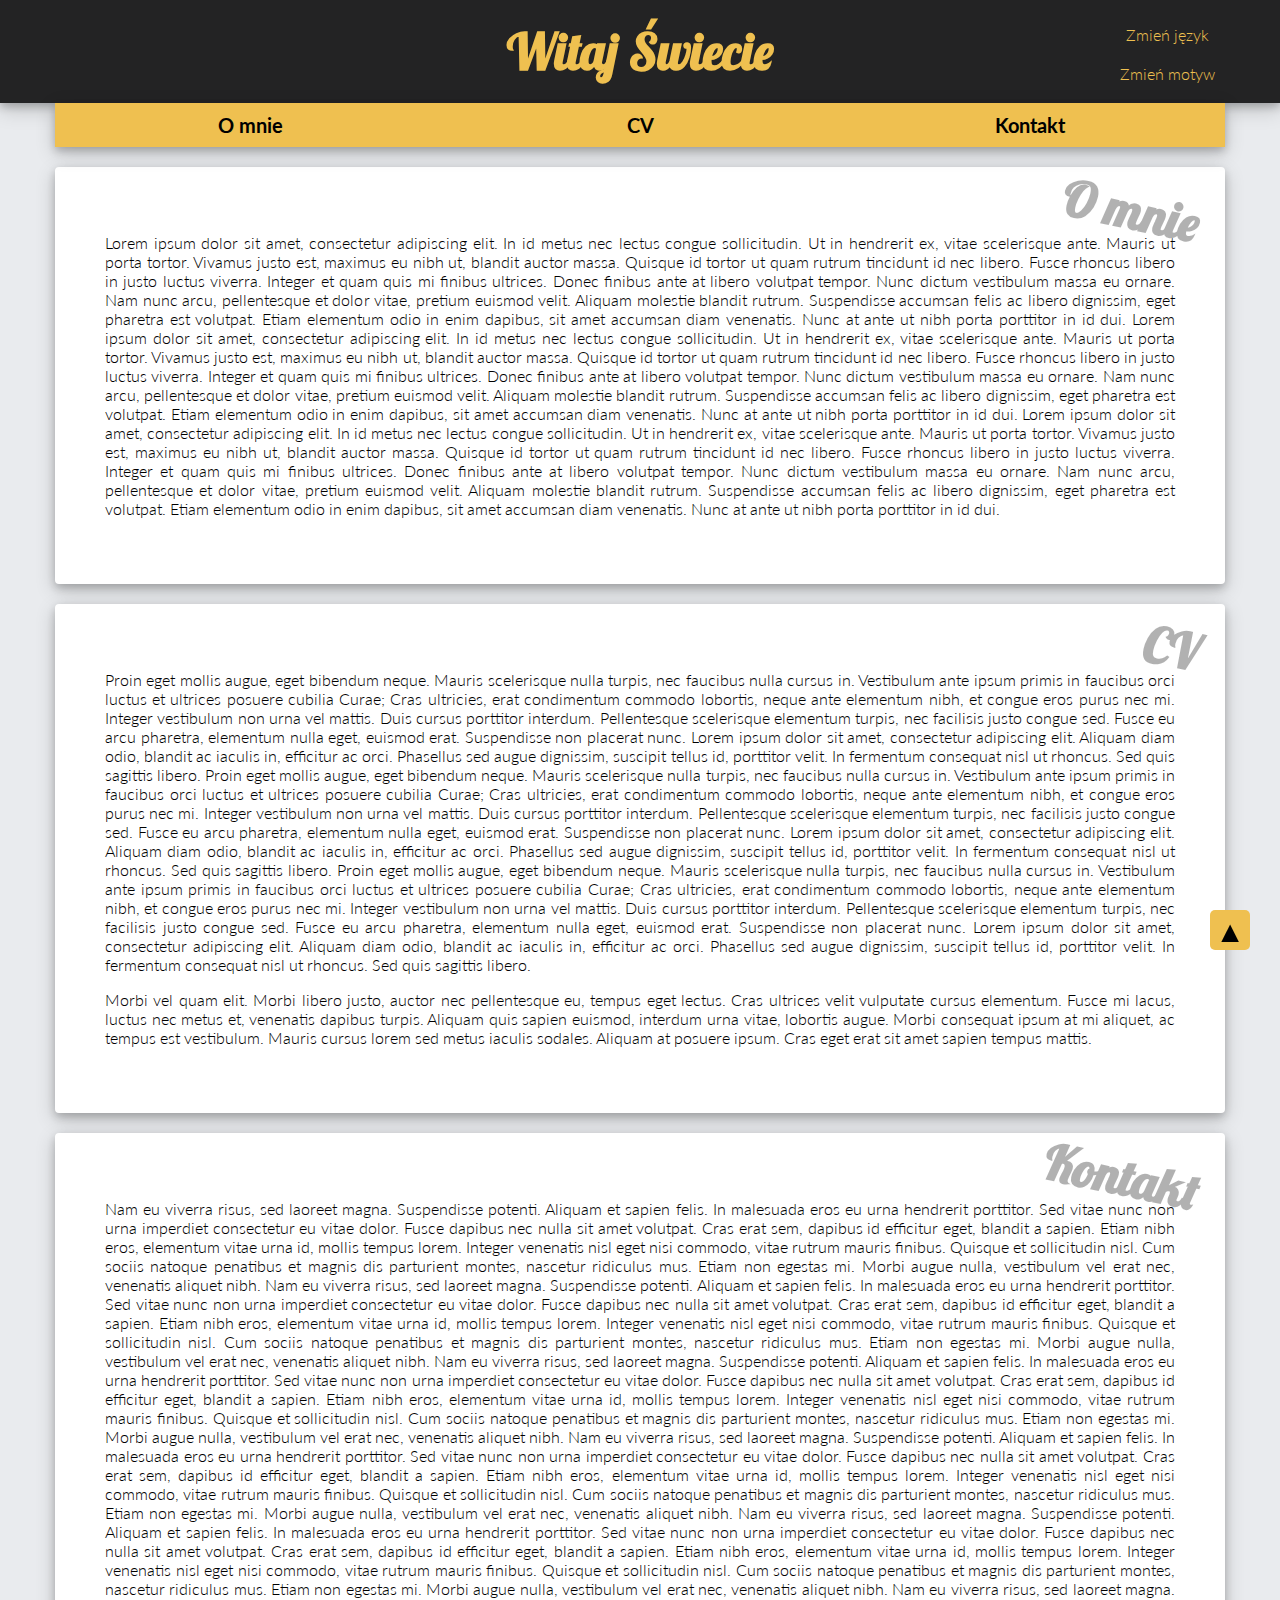
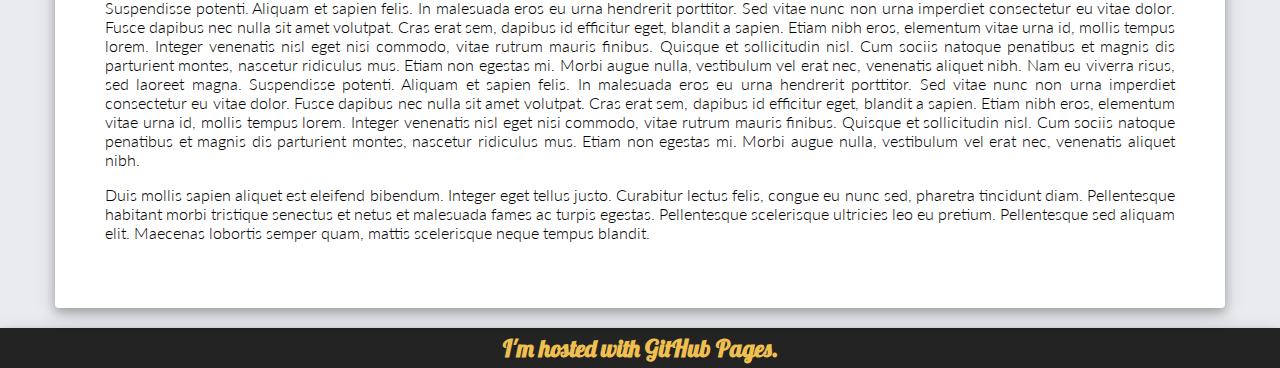
<file: index.html>
<!DOCTYPE html>
<html>
	<head>
		<meta charset="UTF-8">
		<meta http-equiv="X-UA-Compatible" content="IE=edge,chrome=1">
		<meta name="viewport" content="width=device-width, initial-scale=1.0">
		<link rel="stylesheet" type="text/css" href="styles.css">
		<script src="jquery-3.1.1.min.js"></script>
		<script src="script.js"></script>
		<script>
			function slide(type) { $('body').stop().animate({scrollTop: $('#' + type).offset().top -44}, '500', 'swing')};
		</script>
	</head>
	<body>
		<header>
			<div class="wrapper">
				<h1 class="heading"><a href="index.html"></a></h1>
				<div id="languageTheme">
					<div id="language"></div>
					<div id="theme"></div>
				</div>
			</div>
		</header>
		<nav></nav>
		<main>
			<section id="AboutMe"></section>
			<section id="CV"></section>
			<section id="Contact"></section>
		</main>
		<footer>
			<div id="up"></div>
			<h2>I'm hosted with GitHub Pages.</h2>
		</footer>
	</body>
</html>
</file>
<file: styles.css>
@import url('https://fonts.googleapis.com/css?family=Lato:300,400,700|Lobster&subset=latin-ext');@import url('https://fonts.googleapis.com/css?family=Caveat+Brush&subset=latin-ext');body{font-family:'Lato',sans-serif;font-weight:300;margin:0 !important;position:relative}h1,h2{font-family:'Lobster',cursive;text-align:center}h1{font-size:50px;margin:10px 0}p{text-align:justify}a{text-decoration:none;color:inherit}ul{margin:0;padding:0}header,nav,section,footer{box-shadow:0 4px 8px 0 rgba(0,0,0,0.2),0 6px 20px 0 rgba(0,0,0,0.19)}header{max-width:100%;margin:0 auto;padding:10px 0}nav{width:1170px;max-width:100%;margin:0 auto 20px;position:relative;z-index:1}nav ul{display:flex;display:-webkit-flex;justify-content:space-around;list-style-type:none}nav ul li{flex:1;padding:10px 0;transition:all .8s;height:100%;width:100%;display:block;text-align:center;font-size:20px;font-weight:bold;cursor:pointer}nav ul li:before{transition:all .8s;content:'\25BA\A0\A0\A0';font-size:0}nav ul li:after{transition:all .8s;content:'\A0\A0\A0\25C4';font-size:0}main{width:1170px;max-width:100%;margin:0 auto}section{margin:0 0 20px;padding:50px 10px;position:relative}footer{max-width:100%;margin:0 auto;padding:5px}footer h2{margin:0}.sticky{position:fixed;top:0;left:50%;transform:translateX(-50%)}.sectionHeader{position:absolute;right:25px;top:-30px;-ms-transform:rotate(12deg);-webkit-transform:rotate(12deg);transform:rotate(12deg);font-size:50px}.wrapper{width:1170px;max-width:100%;margin:0 auto;position:relative}#up{position:fixed;right:30px;bottom:-50px;width:40px;height:40px;text-align:center;transition:all .6s;border-radius:5px;cursor:pointer}#up:after{content:'\25B2';position:absolute;left:50%;top:50%;transform:translate(-50%, -50%);font-size:30px}#languageTheme{position:absolute;right:0;bottom:-10px;z-index:2}#languageTheme div{position:relative;padding:10px;text-align:center}#languageTheme div:hover{font-weight:bold}#languageTheme div:hover>ul{display:initial;font-weight:initial}#languageTheme div ul{list-style-type:none;z-index:3}#languageTheme div>ul{display:none;position:absolute;top:100%;left:0;text-align:center;width:100%}#languageTheme div>ul li{padding:10px 0;cursor:pointer}body{background:#E9EBEE}body header{color:#EFC050}body nav ul li{color:initial}body section{color:initial}body footer{color:#EFC050}body #up{color:initial}body nav ul li{background:#EFC050}body section{background:#FFF}body #up{background:#EFC050}body nav ul li:hover{background:rgba(0,0,0,0.85)}body nav ul li:hover,body nav ul li:hover:before,body nav ul li:hover:after{color:#EFC050}body #up:hover{background:rgba(0,0,0,0.5)}body #languageTheme div>ul li:hover{color:#000;background:#EFC050}body header{background:rgba(0,0,0,0.85)}body section{border-radius:4px}body footer{background:rgba(0,0,0,0.85)}body .sectionHeader{opacity:.3;color:#000}body #languageTheme div:hover{background:#000}body #languageTheme div>ul{background:#000}.theme2{background:url('Themes/Table.jpg')}.theme2 header{color:#f6f581}.theme2 nav ul li{color:initial}.theme2 section{color:initial}.theme2 footer{color:#f6f581}.theme2 #up{color:initial}.theme2 nav ul li{background:#f6f581}.theme2 section{background:initial}.theme2 #up{background:#f6f581}.theme2 nav ul li:hover{background:#fefcc9}.theme2 nav ul li:hover,.theme2 nav ul li:hover:before,.theme2 nav ul li:hover:after{color:#000}.theme2 #up:hover{background:#fefcc9}.theme2 #languageTheme div>ul li:hover{color:initial;background:#f6f581}.theme2 section:nth-of-type(3n+1){background:-webkit-linear-gradient(-135deg, #f6f581, #fefcc9 30%);background:-o-linear-gradient(-135deg, #f6f581, #fefcc9 30%);background:-moz-linear-gradient(-135deg, #f6f581, #fefcc9 30%);background:linear-gradient(-135deg, #f6f581, #fefcc9 30%)}.theme2 section:nth-of-type(3n+2){background:-webkit-linear-gradient(-135deg, #bee064, #f1ff97 30%);background:-o-linear-gradient(-135deg, #bee064, #f1ff97 30%);background:-moz-linear-gradient(-135deg, #bee064, #f1ff97 30%);background:linear-gradient(-135deg, #bee064, #f1ff97 30%)}.theme2 section:nth-of-type(3n+3){background:-webkit-linear-gradient(-135deg, #89ffff, #c1e8e8 30%);background:-o-linear-gradient(-135deg, #89ffff, #c1e8e8 30%);background:-moz-linear-gradient(-135deg, #89ffff, #c1e8e8 30%);background:linear-gradient(-135deg, #89ffff, #c1e8e8 30%)}.theme3{background:url("Themes/Wood.jpg")}.theme3 header{color:#BDC7C5}.theme3 nav ul li{color:#000}.theme3 section{color:#BDC7C5}.theme3 footer{color:#BDC7C5}.theme3 #up{color:#BDC7C5}.theme3 nav ul li{background:#8A9492}.theme3 section{background:initial}.theme3 #up{background:#2a542c}.theme3 nav ul li:hover{background:#BDC7C5}.theme3 nav ul li:hover,.theme3 nav ul li:hover:before,.theme3 nav ul li:hover:after{color:#133117}.theme3 #up:hover{background:#133117}.theme3 #languageTheme div>ul li:hover{color:#BDC7C5;background:#2a542c}.theme3 p{font-size:20px}.theme3 section{background:-webkit-radial-gradient(#2a542c, #133117);background:-o-radial-gradient(#2a542c, #133117);background:-moz-radial-gradient(#2a542c, #133117);background:radial-gradient(#2a542c, #133117);font-family:'Caveat Brush',cursive;border:#BDC7C5 solid 5px}.theme3 .sectionHeader{color:#BDC7C5;opacity:.7}@media (min-width:1000px){.theme3 .checked:hover:before,.theme3 .checked:hover:after{color:#BDC7C5}}.theme4{background:#4267B2}.theme4 header{color:#FFF}.theme4 nav ul li{color:#FFF}.theme4 section{color:initial}.theme4 footer{color:#FFF}.theme4 #up{color:#4267B2}.theme4 nav ul li{background:#29487D}.theme4 section{background:#FFF}.theme4 #up{background:#FFF}.theme4 nav ul li:hover{background:#000}.theme4 nav ul li:hover,.theme4 nav ul li:hover:before,.theme4 nav ul li:hover:after{color:#FFF}.theme4 #up:hover{background:#29487D}.theme4 #languageTheme div>ul li:hover{color:#FFF;background:#29487D}.theme4 .sectionHeader{opacity:.3;color:#29487D}.theme4 .checked{color:#FFF}.theme4 .checked:before,.theme4 .checked:after{color:#FFF}@media (min-width:1000px){.theme4 .checked:hover{color:#FFF}.theme4 .checked:hover:before,.theme4 .checked:hover:after{color:#FFF}}.theme5{background:#262a36}.theme5 header{color:#9a6b00}.theme5 nav ul li{color:#000}.theme5 section{color:#8a9492}.theme5 footer{color:#9a6b00}.theme5 #up{color:#000}.theme5 nav ul li{background:#9a6b00}.theme5 section{background:#373b47}.theme5 #up{background:#9a6b00}.theme5 nav ul li:hover{background:#EFC050}.theme5 nav ul li:hover,.theme5 nav ul li:hover:before,.theme5 nav ul li:hover:after{color:#9a6b00}.theme5 #up:hover{background:#EFC050}.theme5 #languageTheme div>ul li:hover{color:initial;background:#9a6b00}@media (min-width:1000px){section{padding-left:50px;padding-right:50px}.checked:before,.checked:after{font-size:16px}}
</file>
